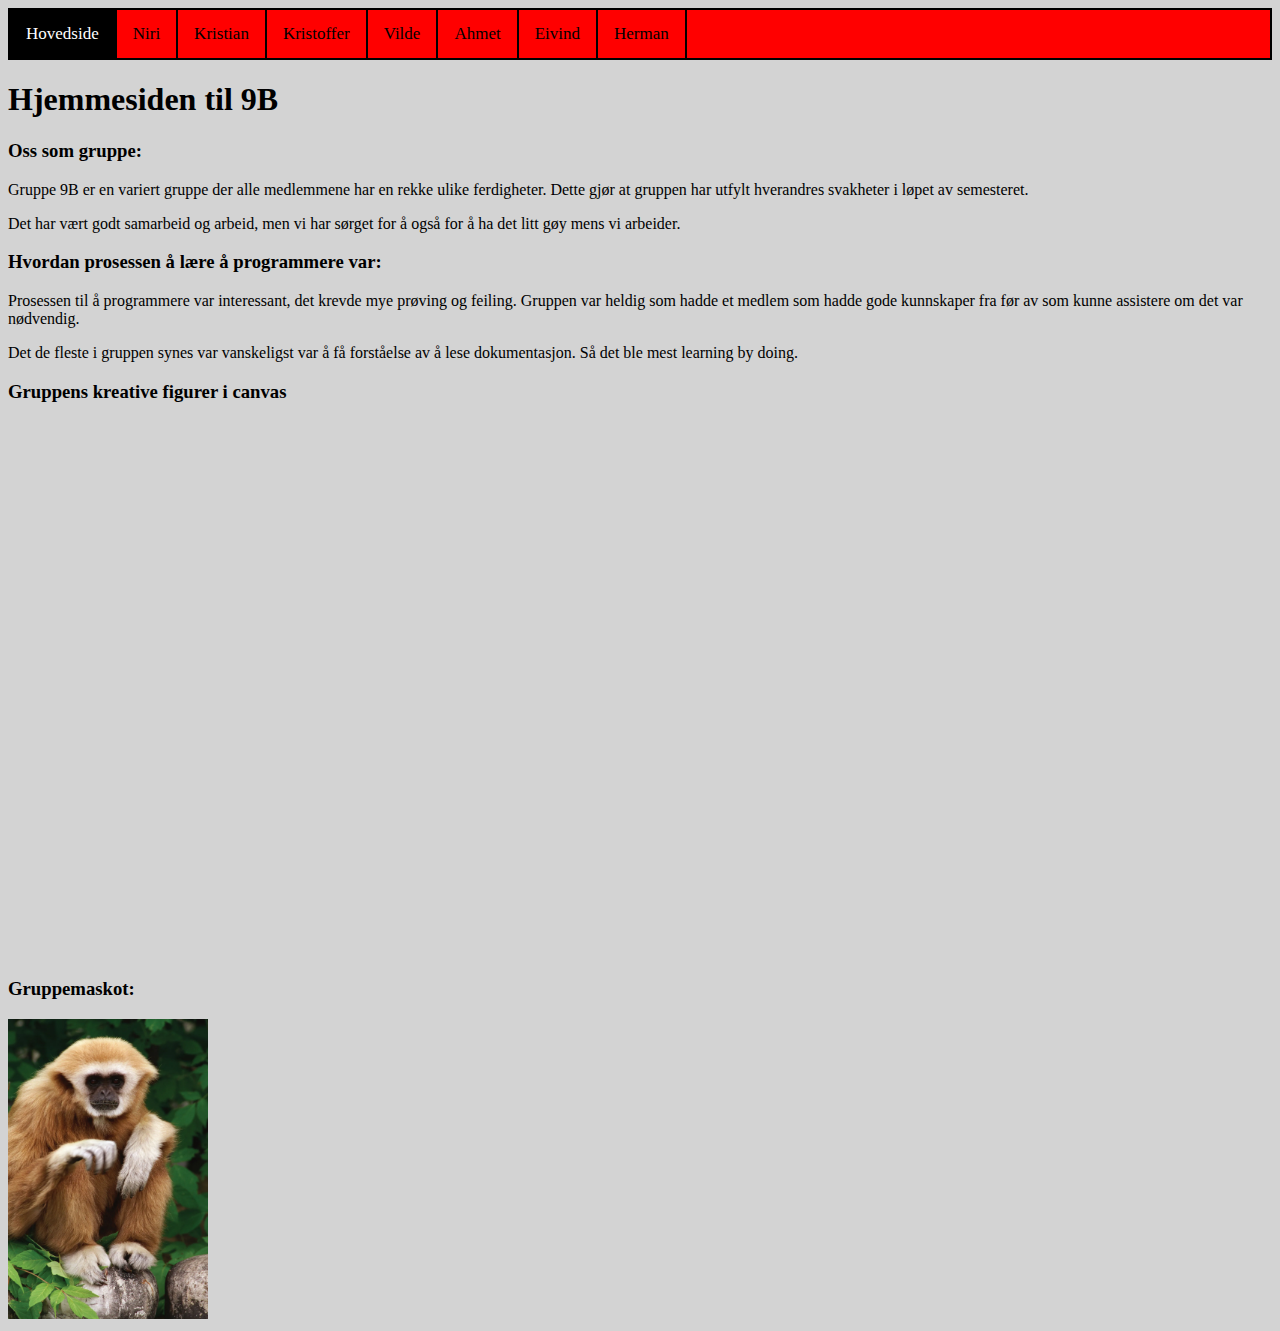
<file: index.html>
<!DOCTYPE html>
<html lang="en">
<head>
    <meta charset="UTF-8">
    <meta name="viewport" content="width=device-width, initial-scale=1.0">
    <title>Gruppe 9B</title>
    <link rel="stylesheet" href="css/gruppe_9b.css">
    <link rel="icon" type="image/x-icon" href="images/gibbon.png">
</head>
    <body>
        <nav class="navbar">
            <a class="aktiv" href="index.html">Hovedside</a>
            <a href="Niri.html">Niri</a>
            <a href="Kristian.html">Kristian</a>
            <a href="Kristoffer.html">Kristoffer</a>
            <a href="Vilde.html">Vilde</a>
            <a href="Ahmet.html">Ahmet</a>
            <a href="Eivind.html">Eivind</a>
            <a href="Herman.html">Herman</a>
        </nav>
        <h1>Hjemmesiden til 9B</h1>
        <h3>Oss som gruppe:</h3>
        <p>Gruppe 9B er en variert gruppe der alle medlemmene har en rekke ulike ferdigheter. Dette gjør at gruppen har utfylt hverandres svakheter i løpet av semesteret.</p>
        <p>Det har vært godt samarbeid og arbeid, men vi har sørget for å også for å ha det litt gøy mens vi arbeider.</p>
        <h3>Hvordan prosessen å lære å programmere var:</h3>
        <p>Prosessen til å programmere var interessant, det krevde mye prøving og feiling. Gruppen var heldig som hadde et medlem som hadde gode kunnskaper fra før av som kunne assistere om det var nødvendig. </p>
        <p>Det de fleste i gruppen synes var vanskeligst var å få forståelse av å lese dokumentasjon. Så det ble mest learning by doing.</p>
        <h3>Gruppens kreative figurer i canvas</h3>
        <canvas class="index_canvas" id="ahmet" width="400" height="400"></canvas>
        <canvas class="index_canvas" id="eivind" width="250" height="400"></canvas>
        <canvas class="index_canvas" id="hermann" width="200" height="200"></canvas>
        <canvas class="index_canvas" id="kristian" width="250" height="130"></canvas>
        <canvas class="index_canvas" id="vilde" width="250" height="130"></canvas>
        <canvas class="index_canvas" id="kristoffer" width="250" height="130"></canvas>
        <canvas class="index_canvas" id="niri" width="250" height="130"></canvas>
        <h3>Gruppemaskot:</h3>
        <img src="images/gibbon.png" width="200" height="300">

        <script type="module" src="js/samtlede_kreative_figurer.js"></script>
    </body>
</html>
</file>
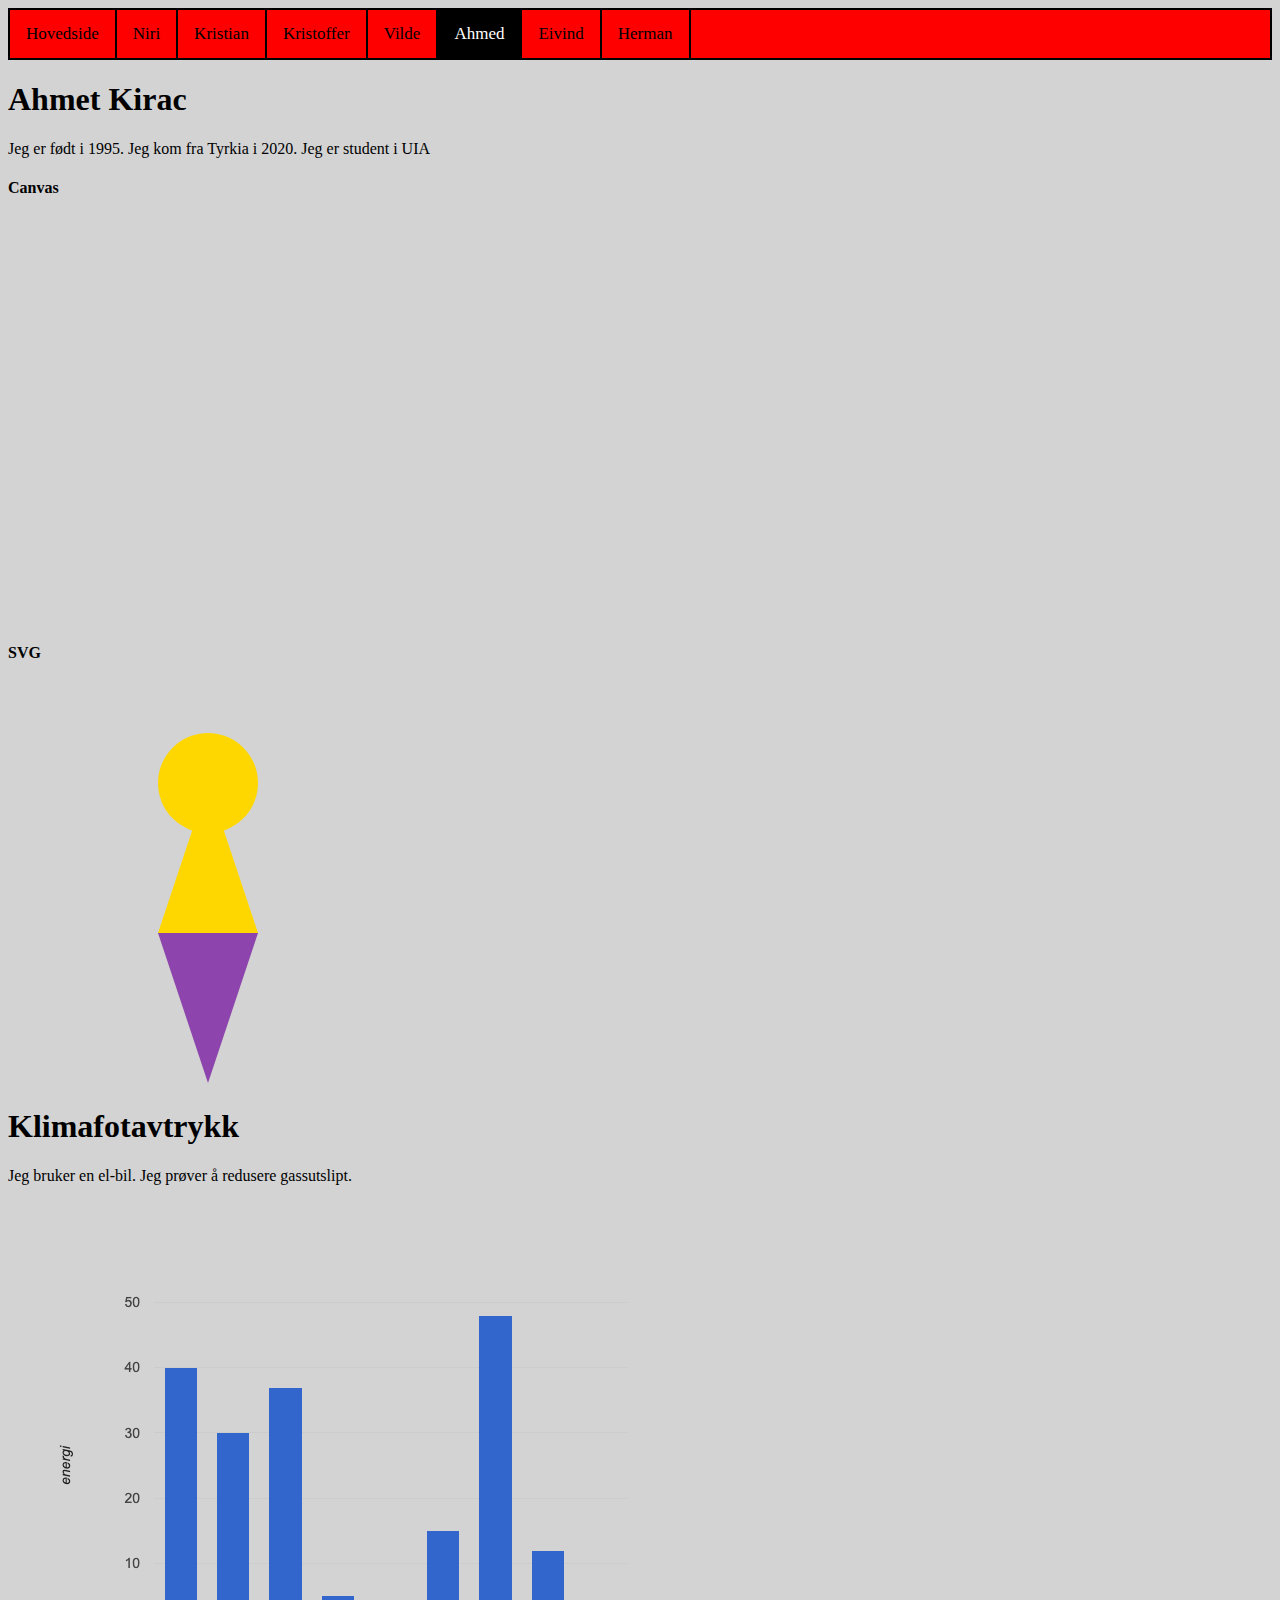
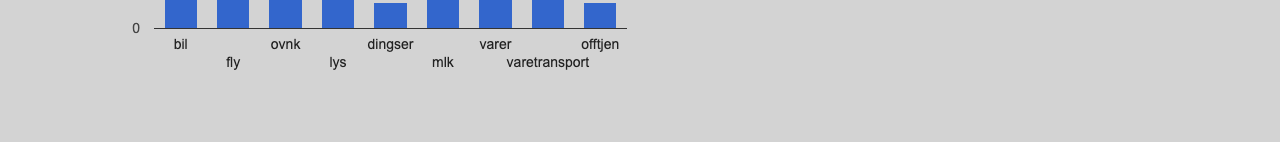
<file: Ahmed.html>
<!DOCTYPE html>
<html lang="en">
<head>
    <meta charset="UTF-8">
    <meta name="viewport" content="width=device-width, initial-scale=1.0">
    <title>Barnehagecase IS-114 Gruppe 9B</title>
    <link rel="stylesheet" href="css/gruppe_9b.css">
</head>
<body>
    <nav class="navbar">
        <a href="index.html">Hovedside</a>
        <a href="Niri.html">Niri</a>
        <a href="Kristian.html">Kristian</a>
        <a href="Kristoffer.html">Kristoffer</a>
        <a href="Vilde.html">Vilde</a>
        <a class="aktiv" href="Ahmed.html">Ahmed</a>
        <a href="Eivind.html">Eivind</a>
        <a href="Herman.html">Herman</a>
    </nav>

    <h1>Ahmet Kirac</h1>
    <p>Jeg er født i 1995. Jeg kom fra Tyrkia i 2020. Jeg er student i UIA</p>

    <h4>Canvas</h4>
    <a href="https://github.com/amtkrc/progoblig-3.git" target="_blank">
        <canvas id="canvas" width="400" height="400"></canvas>

    </a>
    <h4>SVG</h4>
    <a href="https://github.com/amtkrc/progoblig-3.git" target="_blank">
        <svg id="SVGobjekt" width="400" height="400" xmlns="http://www.w3.org/2000/svg">
            <polygon points="150,250 200,400 250,250" fill="#8e44ad"/>
            <path d="M200,100 L150,250 L250,250 Z" fill="gold"/>
            <circle cx="200" cy="100" r="50" fill="gold"/>
        </svg>
    </a>

    <h1>Klimafotavtrykk</h1>
    <p>Jeg bruker en el-bil. Jeg prøver å redusere gassutslipt. </p>
    <img src="images/ahmet-chart.png">

    <script type="module" src="js/Achmed.js"></script>


</body>
</html>
</file>
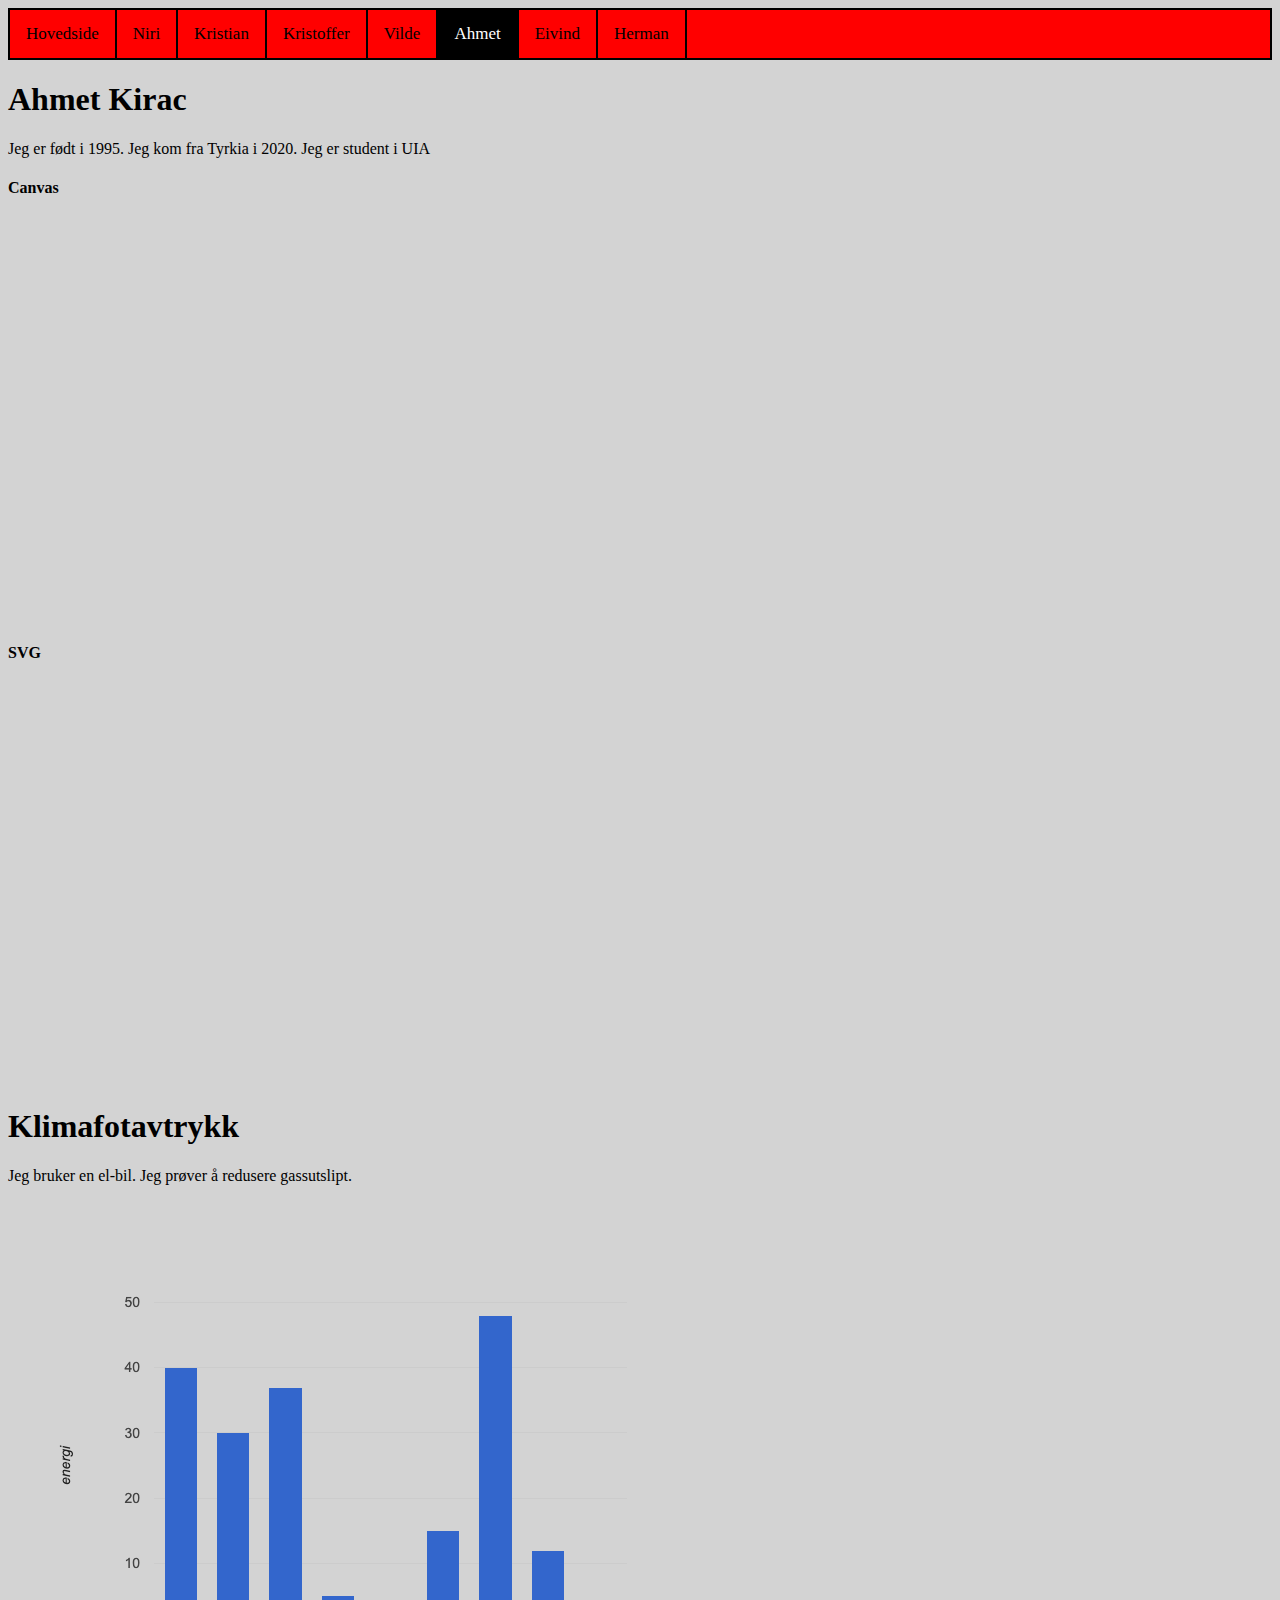
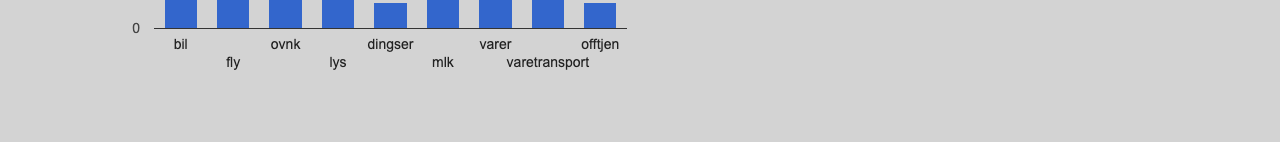
<file: ahmet.html>
<!DOCTYPE html>
<html lang="en">
<head>
    <meta charset="UTF-8">
    <meta name="viewport" content="width=device-width, initial-scale=1.0">
    <title>Gruppe 9B</title>
    <link rel="stylesheet" href="css/gruppe_9b.css">
    <link rel="icon" type="image/x-icon" href="images/gibbon.png">
</head>
<body>
    <nav class="navbar">
        <a href="index.html">Hovedside</a>
        <a href="niri.html">Niri</a>
        <a href="kristian.html">Kristian</a>
        <a href="kristoffer.html">Kristoffer</a>
        <a href="vilde.html">Vilde</a>
        <a class="aktiv" href="ahmet.html">Ahmet</a>
        <a href="eivind.html">Eivind</a>
        <a href="herman.html">Herman</a>
    </nav>

    <h1>Ahmet Kirac</h1>
    <p>Jeg er født i 1995. Jeg kom fra Tyrkia i 2020. Jeg er student i UIA</p>

    <h4>Canvas</h4>
    <a href="https://github.com/amtkrc/progoblig-3.git" target="_blank">
        <canvas id="ahmet" width="400" height="400"></canvas>

    </a>
    <h4>SVG</h4>
    <a href="https://github.com/amtkrc/progoblig-3.git" target="_blank">
        <svg id="SVGobjekt" width="400" height="400" xmlns="http://www.w3.org/2000/svg"></svg>
    </a>

    <h1>Klimafotavtrykk</h1>
    <p>Jeg bruker en el-bil. Jeg prøver å redusere gassutslipt. </p>
    <img src="images/ahmet-chart.png">

    <script type="module" src="js/ahmet.js"></script>


</body>
</html>
</file>
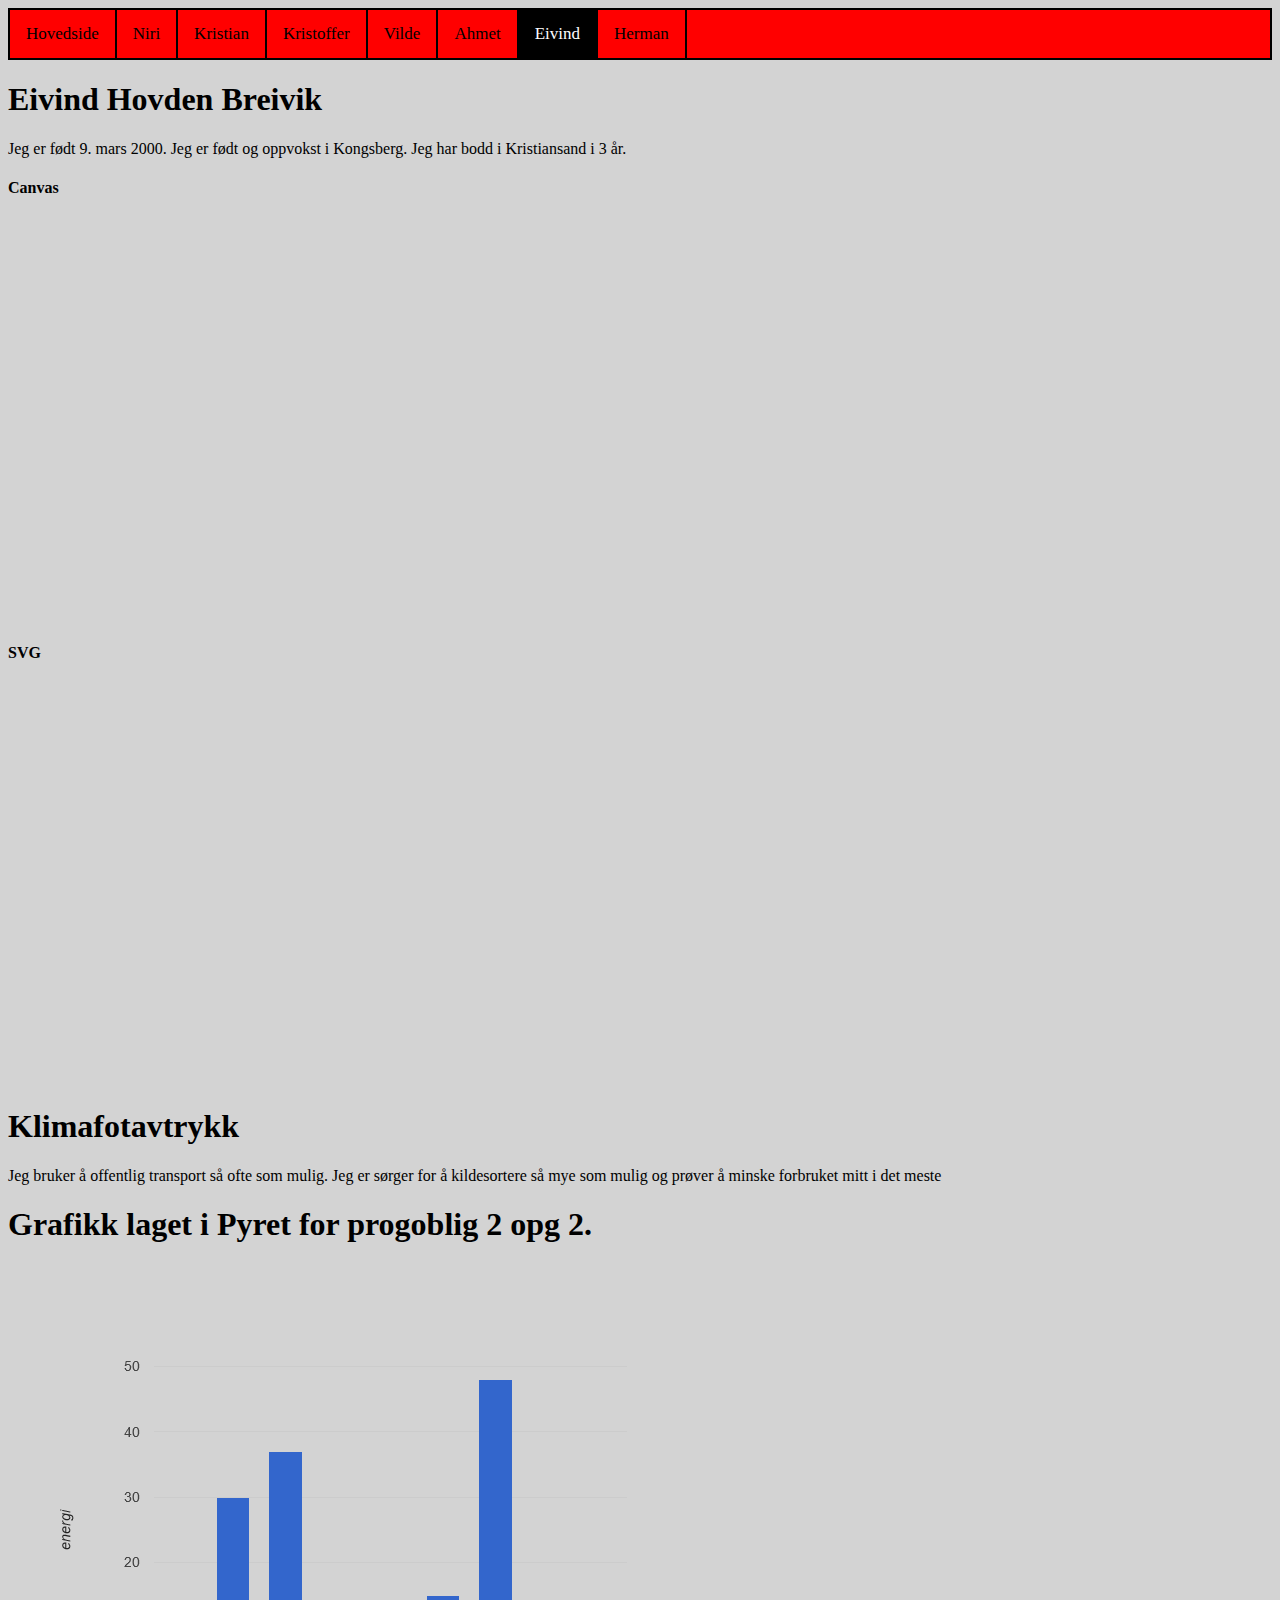
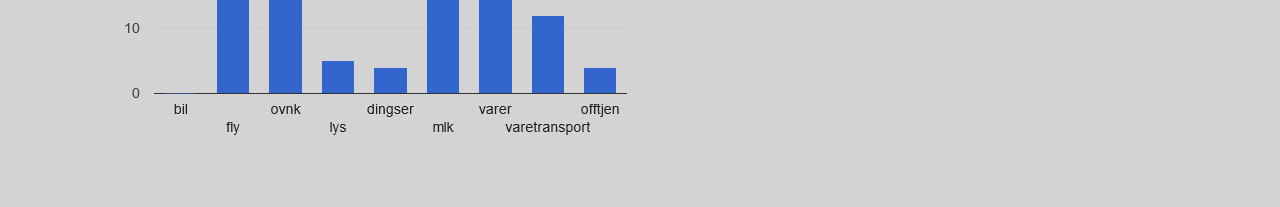
<file: eivind.html>
<!DOCTYPE html>
<html lang="en">
<head>
    <meta charset="UTF-8">
    <meta name="viewport" content="width=device-width, initial-scale=1.0">
    <title>Gruppe 9B</title>
    <link rel="stylesheet" href="css/gruppe_9b.css">
    <link rel="icon" type="image/x-icon" href="images/gibbon.png">
</head>
<body>
    <nav class="navbar">
        <a href="index.html">Hovedside</a>
        <a href="niri.html">Niri</a>
        <a href="kristian.html">Kristian</a>
        <a href="kristoffer.html">Kristoffer</a>
        <a href="vilde.html">Vilde</a>
        <a href="ahmet.html">Ahmet</a>
        <a class="aktiv" href="Eivind.html">Eivind</a>
        <a href="herman.html">Herman</a>
    </nav>


    <h1>Eivind Hovden Breivik</h1>
    <p>Jeg er født 9. mars 2000. Jeg er født og oppvokst i Kongsberg. Jeg har bodd i Kristiansand i 3 år.</p>

    <h4>Canvas</h4>
    <a href="https://github.com/Hemmeliig/Progoblig-3.git" target="_blank">
        <canvas id="eivind" width="250" height="400"></canvas>
    </a>
    <h4>SVG</h4>
    <a href="https://github.com/Hemmeliig/Progoblig-3.git" target="_blank">
        <svg id="SVGobjekt" data="path/to/external.svg" type="image/svg+xml" width="250" height="400"></svg>
    </a>

    <script src="js/eivind.js"></script>

    <h1>Klimafotavtrykk</h1>
    <p>Jeg bruker å offentlig transport så ofte som mulig. Jeg er sørger for å kildesortere så mye som mulig og prøver å minske forbruket mitt i det meste</p>
    
    <h1>Grafikk laget i Pyret for progoblig 2 opg 2.</h1>
    <img src="images/eivind_bar_chart.png">
    <svg width="400" height="300" id="graf"></svg>
    <script type="module" src="js/eivind.js"></script>
</body>
</html>
</file>
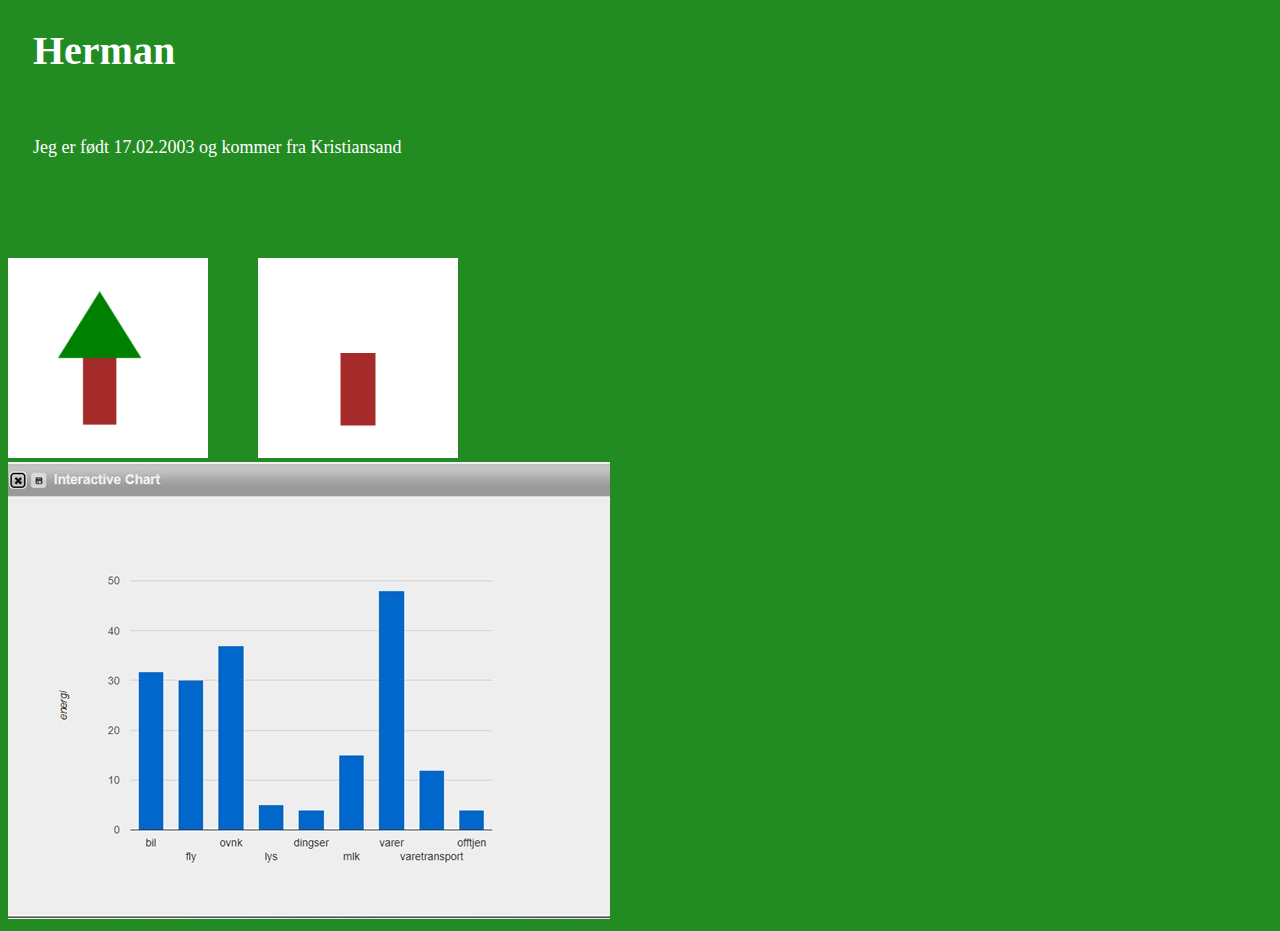
<file: herman.html>
<!DOCTYPE html>
<html lang="en">
<head>
    <meta charset="UTF-8">
    <meta name="viewport" content="width=device-width, initial-scale=1.0">
    <title>Herman medlemsside</title>
</head>
<style>
    body {
        background-color: forestgreen;    
    }
    #header1 {
        font-weight: bolder;
        font-size: 40px;
        text-align: left;
        color: white;
        margin-left: 25px;
    }
    #herman_info {
        color: white;
        text-align: left;
        font-size: 18px;
        margin-left: 25px;
    }
    #canvas {
        position: absolute;
        background-color: white;
        height: 200px;
        width: 200px;
    }
    .canvas-figur {
        margin-top: 100px;
    }
    .svg-figur {
    margin-left: 250px;
    }
    #SVGobjekt {
        background-color: white;
    }


</style>
<body>
    <h1 id="header1">Herman</h1>
    <br>
    <p id="herman_info"> Jeg er født 17.02.2003 og kommer fra Kristiansand </p>
        
        
        <div class="canvas-figur"><a href="https://github.com/yolohermi/IS-114_main-oppgaver.git" 
            target="_blank"><canvas id="canvas"></canvas></a>
       
        </div>

<div class="svg-figur"><a href="https://github.com/yolohermi/IS-114_main-oppgaver.git" 
    target="_blank"><svg id="SVGobjekt" data="path/to/external.svg" type="image/svg+xml" 
    width="200" height="200"></svg> </a>
    </div>    
        
    <img src="bar-chart.jpg">
<script>


function drawCanvas() {
    const canvas = document.getElementById("canvas"); 
    if (canvas.getContext) {
        const ctx = canvas.getContext("2d"); 

//Lager en trekant

        ctx.fillStyle = "green";

        ctx.beginPath();
        ctx.moveTo(75, 75);
        ctx.lineTo(200, 75);
        ctx.lineTo(137.5, 25);
        ctx.fill();

//Lager en firkant

        ctx.fillStyle = "brown";

        ctx.fillRect(112.5, 75, 50, 50);

    }
}

drawCanvas();

function rectangleSVG(width, height, mode, color, x, y){
    document.addEventListener("DOMContentLoaded", function() {
        var svg = document.getElementById('SVGobjekt');

        var rectangle = document.createElementNS('http://www.w3.org/2000/svg', 'rect');
            rectangle.setAttribute("width", width);
            rectangle.setAttribute("height", height);
            rectangle.setAttribute("fill", color);
            rectangle.setAttribute("x", x);
            rectangle.setAttribute("y", y);

        if (mode == "solid"){
            rectangle.setAttributeNS(null, 'fill', color);
        }
        if (mode == "outline"){
            rectangle.setAttributeNS(null, 'stroke', color);
            rectangle.setAttributeNS(null, 'stroke-width', 2);
            rectangle.setAttributeNS(null, 'fill', "none");
        }
        //const mode_tekst = mode.split("(");
        //if (mode_tekst[0] == "mode-fade"){
        //    var fill_opacity = mode_tekst[1].replace(")", "")
            //console.log("HER DIN TULLING", fill_opacity)

        if (typeof mode == 'number'){
            var fill_opacity = mode
            rectangle.setAttributeNS(null, 'fill-opacity', fill_opacity);
        }
        svg.appendChild(rectangle);
})
}

function draw_svg (){
    rectangleSVG(35, 72.5, "solid", "brown", 82.5, 95);
}
draw_svg();


</script>






</body>
</html>
</file>
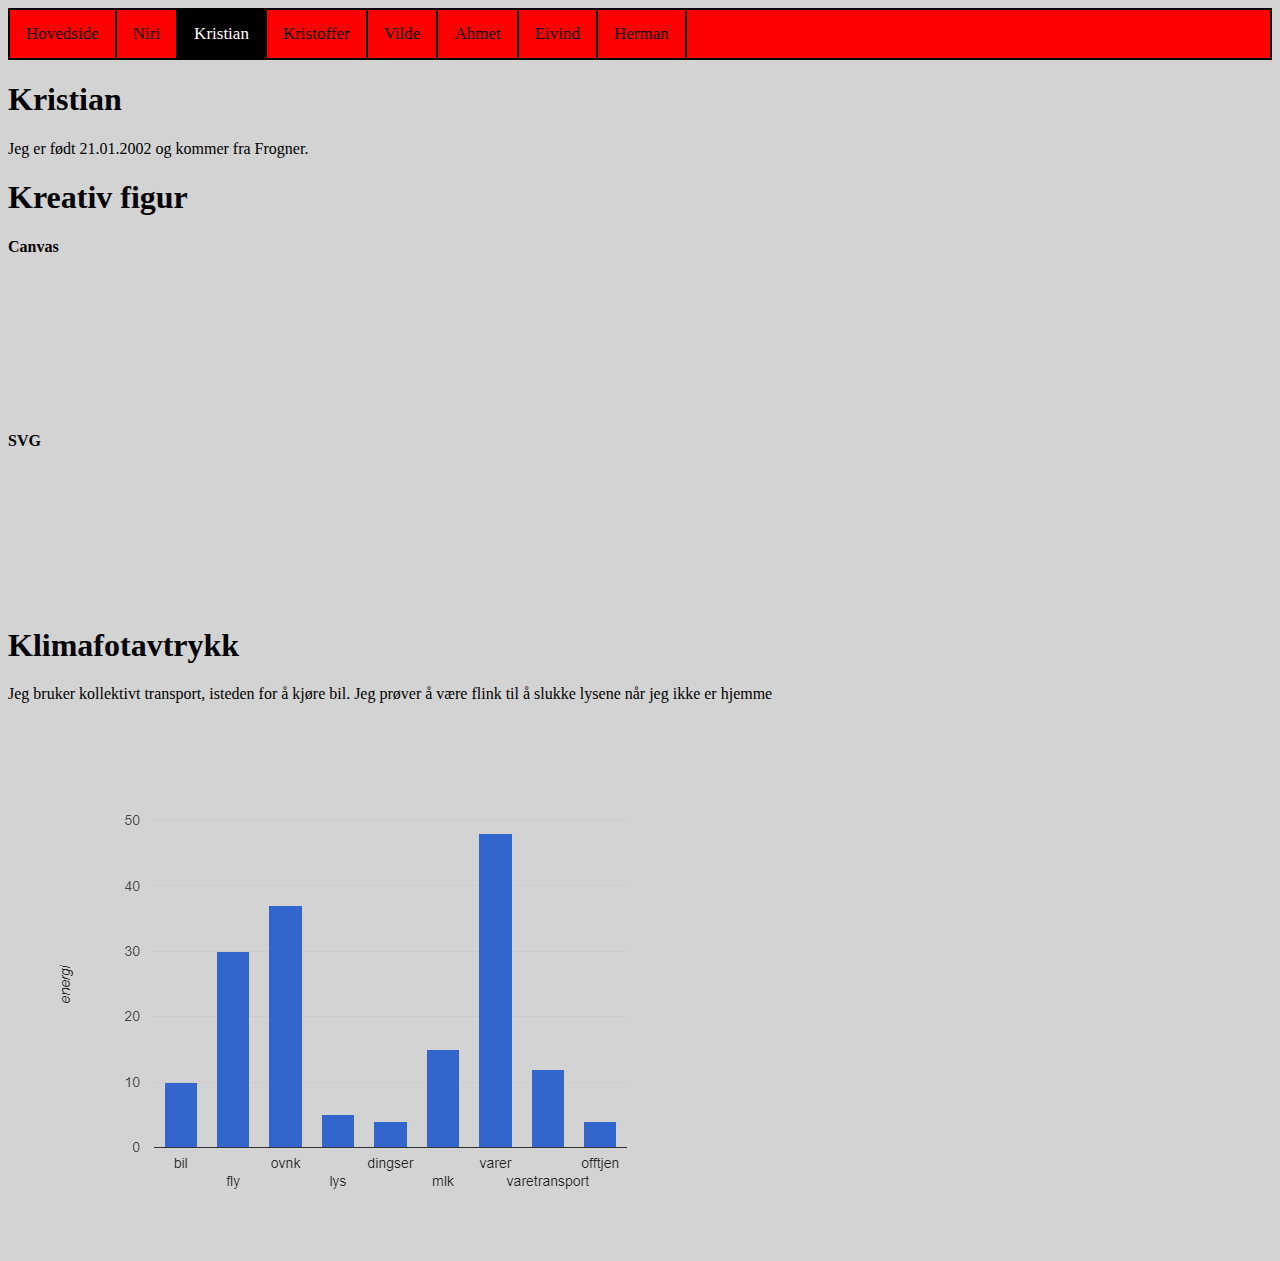
<file: kristian.html>
<!DOCTYPE html>
<html lang="en">
<head>
    <meta charset="UTF-8">
    <meta name="viewport" content="width=device-width, initial-scale=1.0">
    <title>Gruppe 9B</title>
    <link rel="stylesheet" href="css/gruppe_9b.css">
    <link rel="icon" type="image/x-icon" href="images/gibbon.png">
</head>
<body>
    <nav class="navbar">
        <a href="index.html">Hovedside</a>
        <a href="niri.html">Niri</a>
        <a class="aktiv" href="kristian.html">Kristian</a>
        <a href="kristoffer.html">Kristoffer</a>
        <a href="vilde.html">Vilde</a>
        <a href="ahmet.html">Ahmet</a>
        <a href="eivind.html">Eivind</a>
        <a href="herman.html">Herman</a>
    </nav>

    <h1>Kristian</h1>
    <p>Jeg er født 21.01.2002 og kommer fra Frogner.</p>

    <h1>Kreativ figur</h1>
    <h4>Canvas</h4>
    <a href="https://github.com/Kristiank02/Progoblig3_pyretkode_Kristian.git" target="_blank">
        <canvas id="kristian" width="250" height="130"></canvas>
    </a>
    <h4>SVG</h4>
    <a href="https://github.com/Kristiank02/Progoblig3_pyretkode_Kristian.git" target="_blank">
        <svg id="SVGobjekt" data="path/to/external.svg" type="image/svg+xml" width="250" height="130"></svg>
    </a>
    <h1>Klimafotavtrykk</h1>
    <p>Jeg bruker kollektivt transport, isteden for å kjøre bil. Jeg prøver å være flink til å slukke lysene når jeg ikke er hjemme</p>
    <img src="images/kristoffer_bar_chart.png">


<script type="module" src="js/kristian.js"></script>    
</body>
</html>
</file>
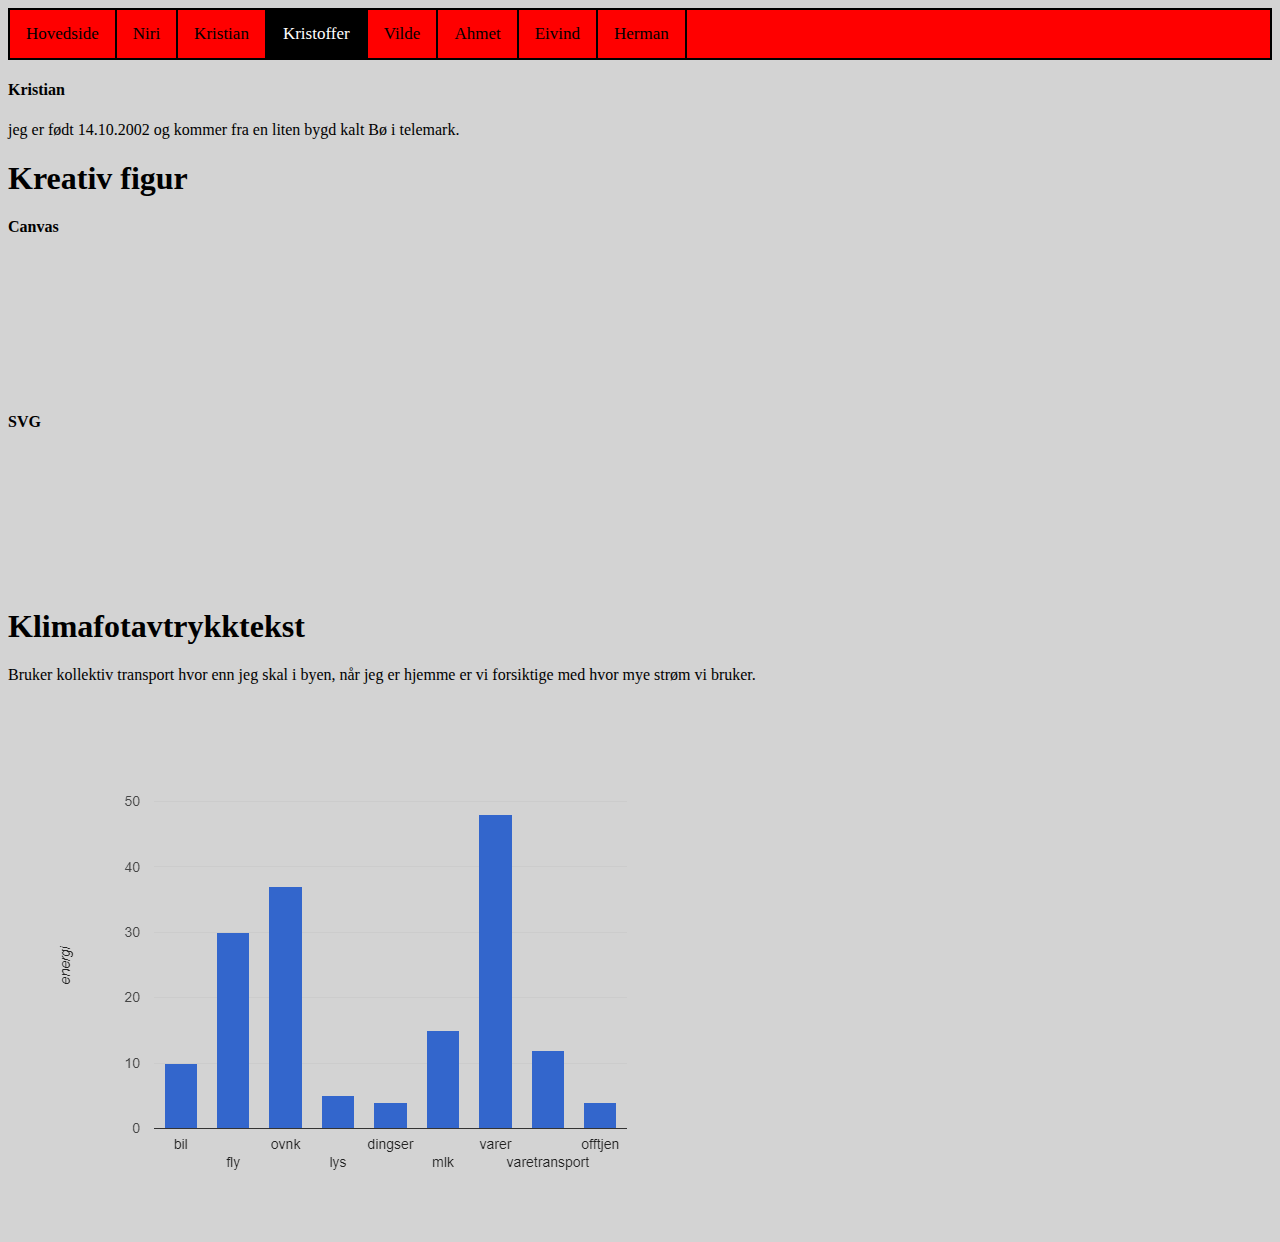
<file: kristoffer.html>
<!DOCTYPE html>
<html lang="en">
<head>
    <meta charset="UTF-8">
    <meta name="viewport" content="width=device-width, initial-scale=1.0">
    <title>Gruppe 9B</title>
    <link rel="stylesheet" href="css/gruppe_9b.css">
    <link rel="icon" type="image/x-icon" href="images/gibbon.png">
</head>
<body>
    <nav class="navbar">
        <a href="index.html">Hovedside</a>
        <a href="niri.html">Niri</a>
        <a href="kristian.html">Kristian</a>
        <a class="aktiv" href="kristoffer.html">Kristoffer</a>
        <a href="vilde.html">Vilde</a>
        <a href="ahmet.html">Ahmet</a>
        <a href="eivind.html">Eivind</a>
        <a href="herman.html">Herman</a>
    </nav>
    <h4>Kristian</h4>
    <p>jeg er født 14.10.2002 og kommer fra en liten bygd kalt Bø i telemark.</p>

    <h1>Kreativ figur</h1>
    <h4>Canvas</h4>
    <a href= "https://github.com/Kri1410/progoblig3-.git" target="_blank">
        <canvas id="kristoffer" width="250" height="130"></canvas>
    </a>
    <h4>SVG</h4>
    <a href="https://github.com/Kri1410/progoblig3-.git" target="_blank">
        <svg id="SVGobjekt" data="path/to/external.svg" type="image/svg+xml" width="250" height="130"></svg>
    </a>

    <h1>Klimafotavtrykktekst</h1>
    <p>Bruker kollektiv transport hvor enn jeg skal i byen, når jeg er hjemme er vi forsiktige med hvor mye strøm vi bruker.</p>
    <img src="images/kristoffer_bar_chart.png">
    <script type="module" src="js/kristoffer.js"></script>
</body>
</html>
</file>
<file: css/gruppe_9b.css>
.navbar{
    background-color: red;
    color: black;
    overflow: hidden;
    border-width: 2px;
    border-color: black;
    border-style: solid;
}

.navbar a.aktiv{
    background-color: black;
    color: white;
}

.navbar a:hover{
    background-color: white;
    color: black;
}

.navbar a{
    float: left;
    color: black;
    text-align: center;
    padding: 14px 16px;
    text-decoration: none;
    font-size: 17px;
    border-width: 0px;
    border-right-width: 2px;
    border-color: black;
    border-style: solid;
}

body{
    background-color: #d3d3d3;
}

/* Styles for the bar chart */
.bar {
    fill: steelblue;
}
.bar:hover {
    fill: orange;
}
.axis {
    font-size: 12px;
}
</file>
